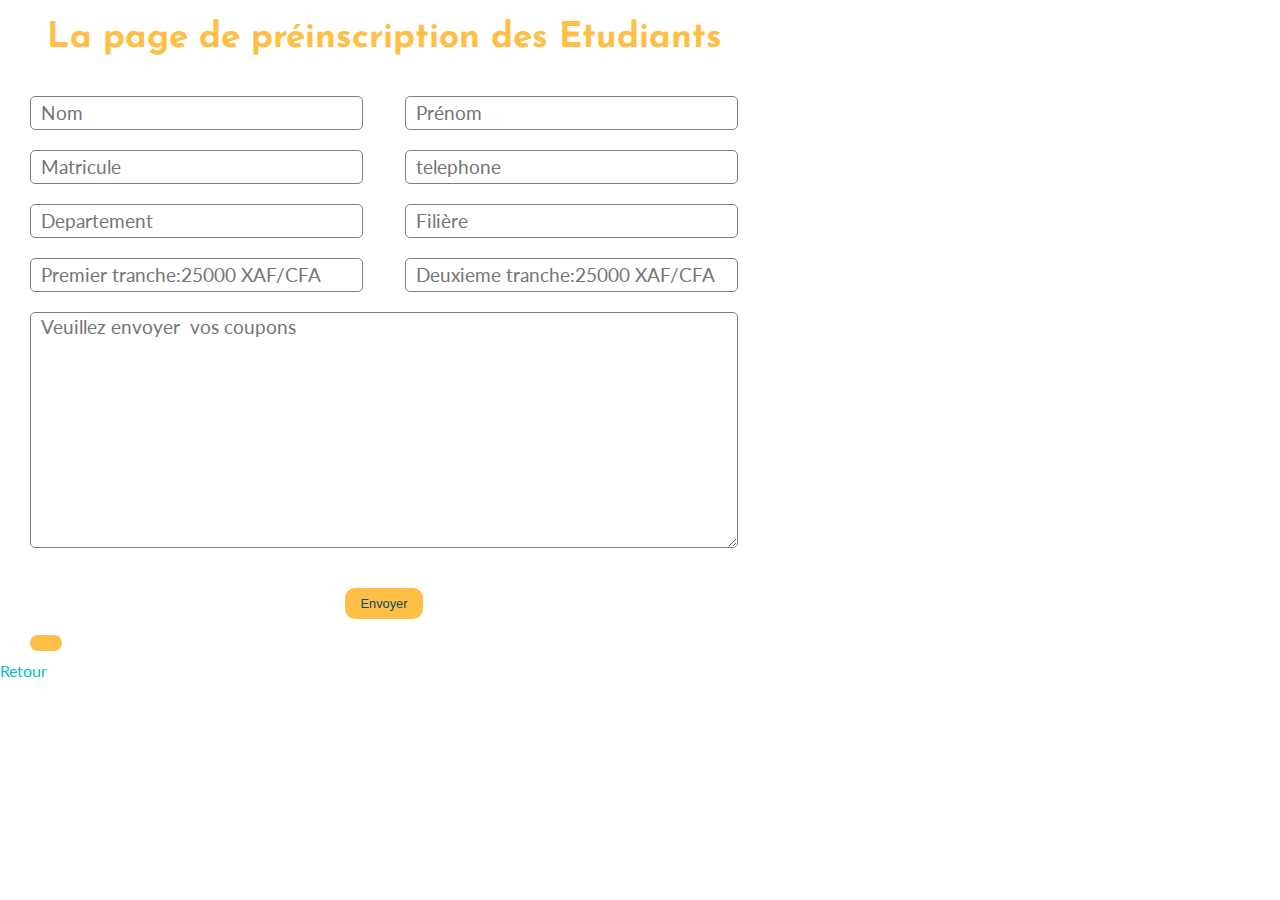
<file: index1.html>
<!DOCTYPE html>
<html lang="en">
<head>
    <meta charset="UTF-8">
    <meta http-equiv="X-UA-Compatible" content="IE=edge">
    <meta name="viewport" content="width=device-width, initial-scale=1.0">
    <title>préinscription</title>
     <link rel="stylesheet" href="style1.css">
</head>
<body>
    <h1></h1>
    
      <div class="col">
                <h2>La page de préinscription des Etudiants</h2>
                <h1></h1>
                
                 
                <form action="" method="post">
                    <input type="text" name="nom" placeholder="Nom">
                    <input type="text" name="prenom" placeholder="Prénom">
                    <input type="int" name="matricule" placeholder="Matricule">
                    <input type="tel" name="telephone" placeholder="telephone">
                     <input type="text" name="departement" placeholder="Departement">
                    <input type="text" name="filière" placeholder="Filière">
                    <input type="int" name="premier tranche" placeholder="Premier tranche:25000 XAF/CFA">
                    <input type="int" name="deuxieme tranche" placeholder="Deuxieme tranche:25000 XAF/CFA">
                    
                    <textarea name="message" id="" cols="30" rows="10" placeholder="Veuillez envoyer  vos coupons"></textarea>
                    <p><button class="btn-small" type="submit">Envoyer</button></p> <br>
                    <a href="#" class="btn-small"> <div class=""></div></a>
                </form>
                 <a href="index.html">Retour</a>

                

            </div>
    
</body>
</html>
</file>
<file: style1.css>
@import url('https://fonts.googleapis.com/css2?family=Lato:ital,wght@0,100;0,300;0,400;0,700;0,900;1,100;1,300;1,400;1,700;1,900&display=swap');
@import url('https://fonts.googleapis.com/css2?family=Josefin+Sans:ital,wght@0,100;0,200;0,300;0,400;0,500;0,600;0,700;1,100;1,200;1,300;1,400;1,500;1,600;1,700&display=swap');


body {
    margin: 0;
    font-family: 'Lato', sans-serif;
}

h1, h2, h3, h4 {
    font-family: 'Josefin Sans', sans-serif;
}

h2, h3 {
    color: #FFBF46;
}

h2 {
    font-size: 2.2em;
    text-align: center;
    margin-top: 0;
}

/* En tête  */
header {
    background-color: #02BFC6;
    height: 110px;
}

.container {
    max-width: 1140px;
    height: 100%;
    margin:0 auto;
}

.dflex {
    display: flex;
}

.space-between {
    justify-content: space-between;
}


.align-center {
    align-items: center;
}

header ul, footer ul {
    list-style: none;
    padding-left: 0;
}

header li {
    margin-left: 30px;
}

a {
    text-decoration: none;
}

header a {
    color: white;
    font-size: 1.2em;
}

/* Section bienvenue  */
.bienvenue {
    padding: 80px 20px;
    background-image: linear-gradient(rgba(0, 0, 0, 0.5), rgba(0, 0, 0, 0.5)), url('images/photo10c.png');
    background-position: center center;
    background-size: cover;
    background-repeat: no-repeat;
    text-align: center;
}

h1 {
    color: #02BFC6;
    font-weight: 400;
}

.slogan {
    color:#FFBF46;
    font-size: 5em;
    font-weight: 400;
}

.intro {
    max-width: 700px;
    color: white;
    font-size: 1.2em;
    text-align: justify;
    margin:20px auto;
}

.btn {
    background-color: #02BFC6;
    margin-top: 50px;
    font-size: 1.5em;
    color: white;
    padding: 10px 30px;
    display: inline-block;
    border-radius: 10px;
}

/* Section articles  */
.articles {
    background-color: #02BFC6;
    padding: 40px 20px 60px 20px;
    text-align: center;
}

article {
    width: 360px;
}

article img {
    border-radius: 20px 0;
}

article p {
    text-align: justify;
    color:white;
    margin-bottom: 30px;
}

.btn-small {
    background-color: #FFBF46;
    color: #084C61;
    padding: 8px 16px;
    font-size: 0.8em;
    border-radius: 10px;
    border: none;
}

/* Section agence */
.agence {
    padding: 20px 10px 60px 20px;
}

.col {
    width: 60%;
}

.agence img {
    box-shadow: 10px 10px 10px #FFBF46;
}

.agence p {
    color: #808080;
    text-align: justify;
    padding: 0 60px;
}




/* Section contact */
.contact {
    padding: 20px;
    background-image: url("images/background-contact.png");
    background-size: cover;
}

form {
    display: flex;
    flex-wrap: wrap;
    justify-content: space-between;
    padding: 10px 30px;
}

input {
    width: 45%;
    height: 30px;
    border: 1px solid #808080;
    margin-bottom: 20px;
    border-radius: 5px;
    padding-left: 10px;
}

textarea {
    width: 100%;
    border: 1px solid #808080;
    border-radius: 5px;
    padding-left: 10px;
}

input[placeholder], textarea[placeholder] {
    font-family: 'Lato', sans-serif;
    font-size: 1.2em;
}

form p {
    text-align: center;
    margin-top: 40px;
    width: 100%;
}

button {
    cursor: pointer;
}

/* Pied de page */
footer {
    background-color: #084C61;
    padding: 10px;
}

.col-30 {
    width: 30%;
    text-align: center;
}

footer img {
    padding-top: 20px;
}

a {
    color:#02BFC6;
    text-decoration: none;
}

.social {
    justify-content: space-evenly;
}

i {
    font-size: 2em;
}

.copyright {
    color: white;
    text-align: center;
    border-top: 1px solid #02BFC6;
    margin: 0;
    padding-top: 10px;
}
</file>
